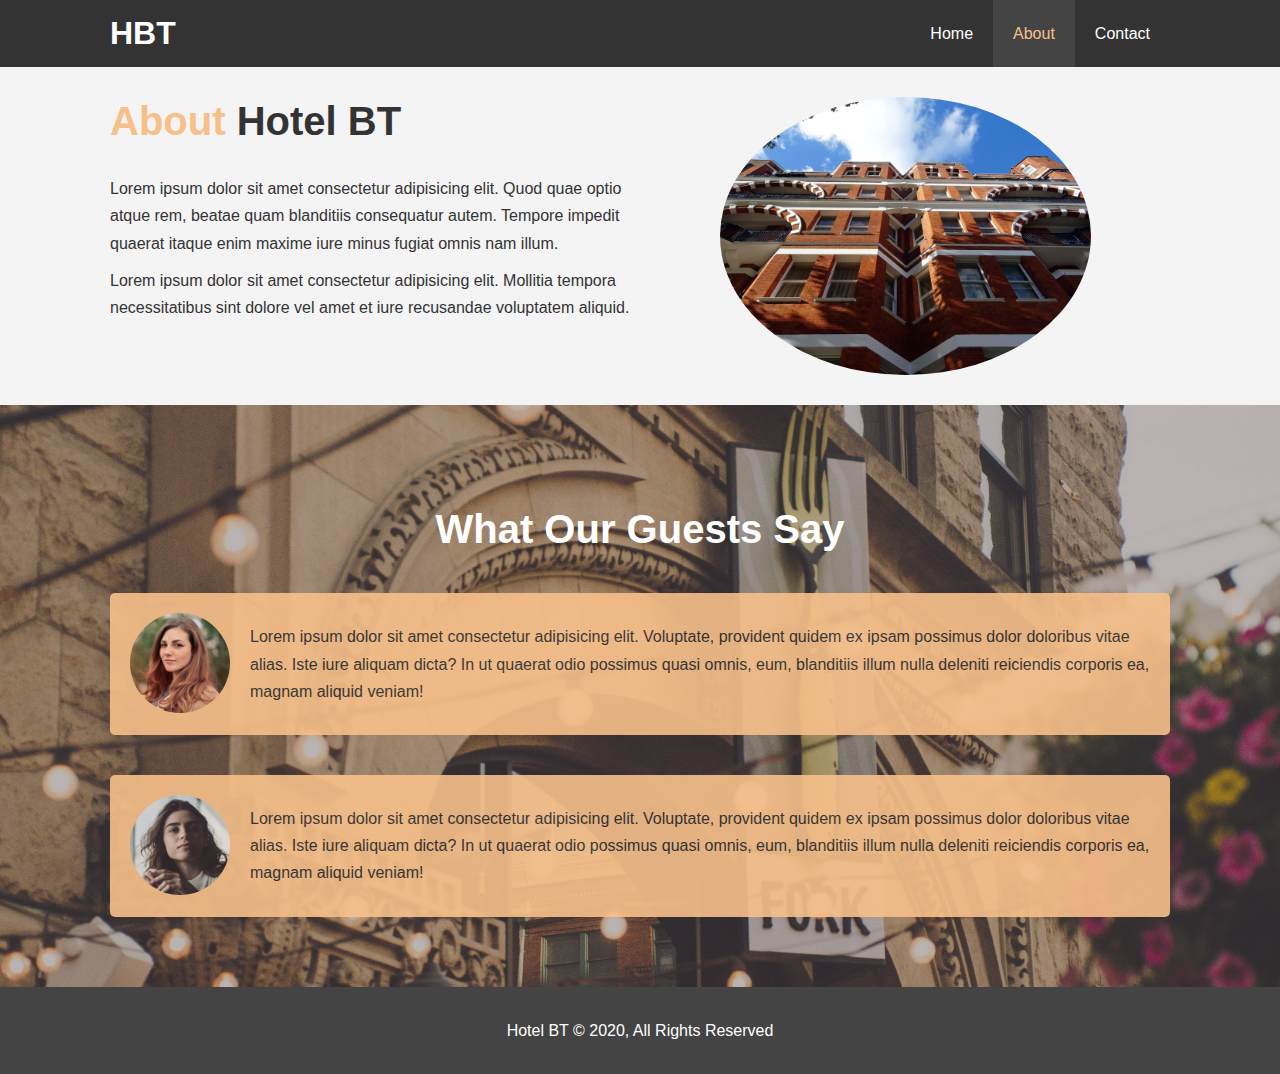
<file: 1_Hotel/about.html>
<!DOCTYPE html>
<html lang="en">
<head>
  <meta charset="UTF-8">
  <meta name="viewport" content="width=device-width, initial-scale=1.0">
  <meta name="description" content="Welcome to the most extraordinary hotel in Boston Massachusetts">
  <meta name="keywords" content="hotel,boston hotel,new england hotel">
  <link rel="stylesheet" href="css/style.css">
  <link rel="stylesheet" media="screen and (max-width: 768px)" href="css/mobile.css">
  <title>Hotel BT | About</title>
</head>
<body>
  <header>
    <nav id="navbar">
      <div class="container">
        <h1 class="logo"><a href="index.html">HBT</a></h1>
        <ul>
          <li><a href="index.html">Home</a></li>
          <li><a class="current" href="about.html">About</a></li>
          <li><a href="contact.html">Contact</a></li>
        </ul>
      </div>
     </nav>

  </header>

  <section id="about-info" class="bg-light py-3">
    <div class="container">
      <div class="info-left">
        <h1 class="l-heading"><span class="text-primary">About </span>Hotel BT</h1>
        <p>Lorem ipsum dolor sit amet consectetur adipisicing elit. Quod quae optio atque rem, beatae quam blanditiis consequatur autem. Tempore impedit quaerat itaque enim maxime iure minus fugiat omnis nam illum.</p>
        <p>Lorem ipsum dolor sit amet consectetur adipisicing elit. Mollitia tempora necessitatibus sint dolore vel amet et iure recusandae voluptatem aliquid.</p>
      </div>
      <div class="info-right">
        <img src="./img/photo-2.jpg" alt="hotel">
      </div>
    </div>
  </section>

  <div class="clr"></div>

  <section id="testimonials" class="py-3">
    <div class="container">
      <h2 class="l-heading">What Our Guests Say</h2>
      <div class="testimonial bg-primary">
        <img src="./img/person-1.jpg" alt="Samantha">
        <p>Lorem ipsum dolor sit amet consectetur adipisicing elit. Voluptate, provident quidem ex ipsam possimus dolor doloribus vitae alias. Iste iure aliquam dicta? In ut quaerat odio possimus quasi omnis, eum, blanditiis illum nulla deleniti reiciendis corporis ea, magnam aliquid veniam!</p>
      </div>

      <div class="testimonial bg-primary">
        <img src="./img/person-2.jpg" alt="Jen">
        <p>Lorem ipsum dolor sit amet consectetur adipisicing elit. Voluptate, provident quidem ex ipsam possimus dolor doloribus vitae alias. Iste iure aliquam dicta? In ut quaerat odio possimus quasi omnis, eum, blanditiis illum nulla deleniti reiciendis corporis ea, magnam aliquid veniam!</p>
      </div>
    </div>
  </section>

  <footer id=main-footer>
    <p>Hotel BT &copy; 2020, All Rights Reserved</p>
  </footer>
</body>
</html>
</file>
<file: 1_Hotel/css/mobile.css>
#navbar .logo {
  float: none;
  text-align: center;
}

#navbar ul, #navbar ul li {
  float: none;
}

#navbar ul li a {
  padding: 5px;
  border-bottom: #444 dotted 1px;
}

/* Showcase */
#showcase {
  height: 100%;
}

#showcase .showcase-content {
  padding-top: 170px;
  padding-bottom: 30px;
}

/* Home info */
#home-info {
  height: 550px;
}

#home-info .info-img {
  display: none;
}


#home-info .info-content {
  float: none;
  width: 100%;
}

/* Boxes */
.box {
  float: none;
  width: 100%;
}

/* About */
#about-info .info-right, 
#about-info .info-left {
  float: none;
  width: 100%;
}

#about-info .info-right {
  margin-top: 30px;
}

.l-heading {
  text-align: center;
}

/* Contact */
#contact-info .box {
  border-bottom: #444 dotted 1px;
}
</file>
<file: 1_Hotel/css/style.css>
/* Reset */
* {
  margin: 0;
  padding: 0;
  box-sizing: border-box;
}

/* Main Styling */
html, body {
  font-family: 'Segoe UI', Tahoma, Geneva, Verdana, sans-serif;
  line-height: 1.7em;
}

a {
  color: #333;
  text-decoration: none;
}

h1, h2, h3 {
  padding-bottom: 20px;
}

p {
  margin: 10px 0;
}

/* Utility Classes (not specific to any area)*/
.container {
  margin: auto;
  max-width: 1100px;
  overflow: auto;
  padding: 0 20px;
}

.text-primary {
  color: #f7c08a;
}

.lead {
  font-size: 20px;
}

.btn {
  display: inline-block;
  font-size: 18px;
  color: #fff;
  background: #333;
  padding: 13px 20px;
  border: none;
  cursor: pointer;
}

.btn:hover {
  background: #f7c08a;
  color: #333;
}

.btn-light {
  background: #f4f4f4;
  color: #333;
}

.bg-dark {
  background: #333;
  color: #fff;
}

.bg-light {
  background: #f4f4f4;
  color: #333;
}

.bg-primary {
  background: #f7c08a;
  color: #333;
}

.clr {
  clear: both;
}

.l-heading {
  font-size: 40px;
  line-height: 1.2;
}

/* Padding */
.py-1 {padding: 10px 0;}
.py-2 {padding: 20px 0;}
.py-3 {padding: 30px 0;}


/* Navbar */
#navbar {
  background: #333;
  color: #fff;
  overflow: auto;
}

#navbar a {
  color: #fff;
} 

#navbar .logo {
  float: left;
  padding-top: 20px;
}

#navbar ul {
  float: right;
  list-style: none;
} 

#navbar ul li {
  float: left;
}

#navbar ul li a {
  display: block;
  padding: 20px;
  text-align: center;
}

#navbar ul li a:hover, 
#navbar ul li a.current {
  background: #444;
  color: #f7c08a;
}

/* Showcase */
#showcase {
  background: url('../img/showcase.jpg') no-repeat center center/cover;
  height: 600px;
}

#showcase .showcase-content {
  color: #fff;
  text-align: center;
  padding-top: 170px;
}

#showcase .showcase-content h1 {
  font-size: 60px;
  line-height: 1.2em;
}

#showcase .showcase-content {
  padding-bottom: 20px;
  line-height: 1.7em;
}

/* Home Info */
#home-info {
  height: 450px;
}

#home-info .info-img {
  float: left;
  width: 50%;
  background: url('../img/photo-1.jpg') no-repeat;
  min-height:100%;
}

#home-info .info-content {
  float: right;
  width: 50%;
  height: 100%;
  text-align: center;
  padding: 50px 30px;
  overflow: hidden;
}

#home-info .info-content p {
  padding-bottom: 30px;
}

/* Features */
.box {
  float: left;
  width: 33.3%;
  padding: 50px;
  text-align: center;
}

.box i {
  margin-bottom: 10px;
}

/* About Info */
#about-info .info-right {
  float: right;
  width: 50%;
  min-height: 100%;
}

#about-info .info-right img {
  display: block;
  margin: auto;
  width: 70%;
  border-radius: 50%;
}

#about-info .info-left {
  float: left;
  width: 50%;
  min-height: 100%;
}

/* Testimonials */
#testimonials {
  height:100%;
  background: url('../img/test-bg.jpg') no-repeat center center/cover;
  padding-top: 100px;
}

#testimonials h2 {
  color: #fff;
  text-align: center;
  padding-bottom: 40px;
}

#testimonials .testimonial {
  padding: 20px;
  margin-bottom: 40px;
  border-radius: 5px;
  opacity: 0.9;
}

#testimonials .testimonial img {
  width: 100px;
  float: left;
  margin-right: 20px;
  border-radius: 50%;
}

/* Contact Form */
#contact-form .form-group {
  margin-bottom: 20px;
}

#contact-form label {
  display: block;
  margin-bottom: 5px;
}

#contact-form  input, 
#contact-form textarea {
  width: 100%;
  padding: 10px;
  border: 1px #ddd solid;
}

#contact-form textarea {
  height: 200px;
}

#contact-form  input:focus, 
#contact-form textarea:focus {
  outline: none;
  border-color: #f7c08a;
}


/* Footer */
#main-footer {
  text-align: center;
  background: #444;
  color: #fff;
  padding: 20px;
}
</file>
